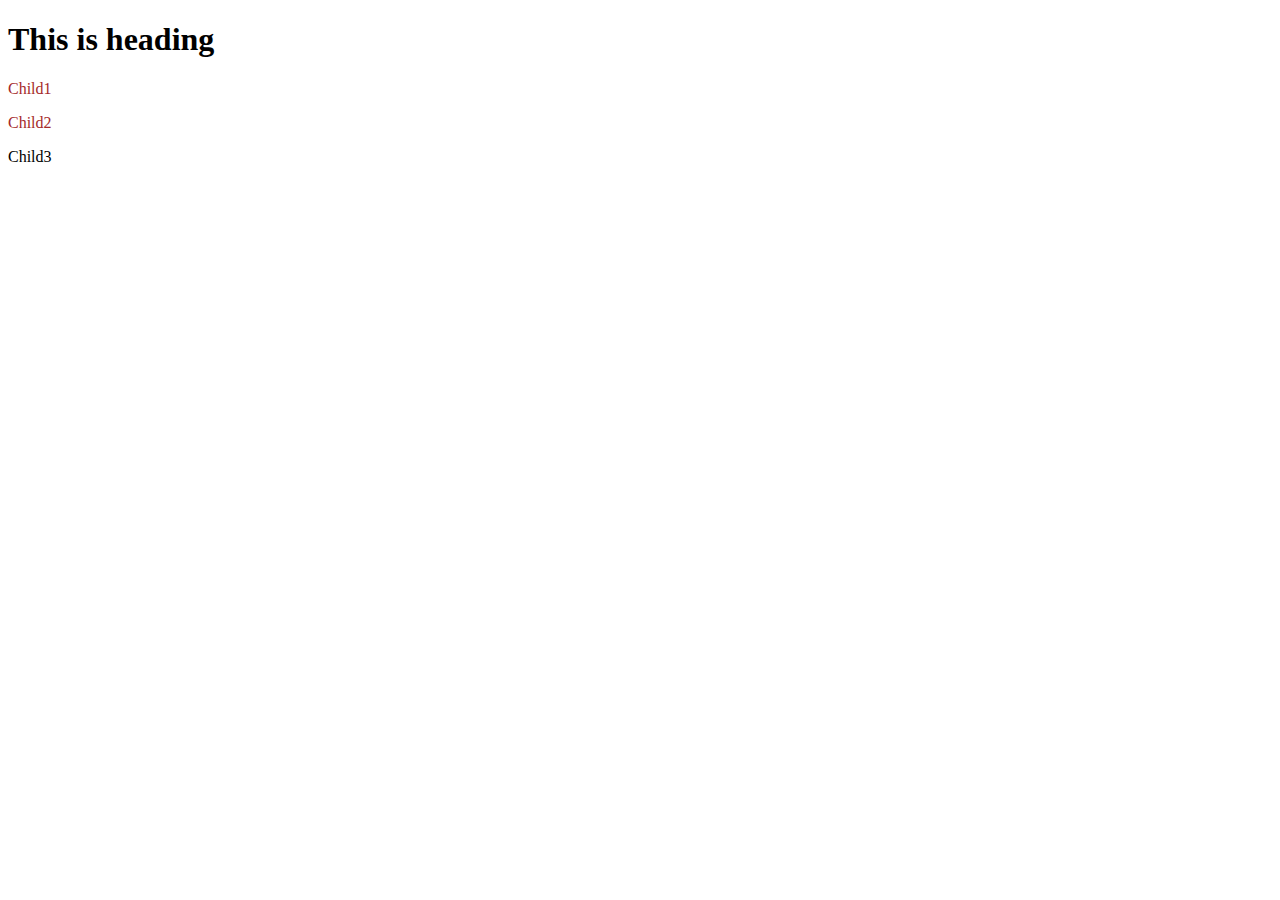
<file: css/Class 1/index.html>
<!DOCTYPE html>
<html lang="en">
<head>
    <meta charset="UTF-8">
    <meta name="viewport" content="width=device-width, initial-scale=1.0">
    <title>Class 1</title>
    <!-- <link rel="stylesheet" href="style.css"> -->
    <style>
        /* decendent combinator >>> this combinator  will select the p which will be inside the div. 
        div p{
            color: aquamarine;
        }

        /* child combinator( > ).....>>>> this selector will select the p which are direct in contact with the div */
        /* div>p{
            color: aqua;
        }  */

        /* Adjecent sibling selector + .>>>>This selector will select the immediate p after h1*/
        /* h1 + p{
            color: blue;
        } */
        /* General sibling selector ~ ....>>>> this selector will select*/
        h1~p{
            color: brown;
        }
    </style>
</head>
<body>
    <!-- Box model ->>
    <div class="cls1"> This is a box - content box.</div>
    <div class="cls2"> This is another box - border box.</div> -->

<!-- <div class="parent">

    <p class="child">Child1</p>
    <p class="child">Child2</p>
</div>
    <p class="child">Child3</p> -->
    <h1>This is heading</h1>
    <p class="child">Child1</p>
    <p class="child">Child2</p>
    <div>
        <p class="child">Child3</p>
    </div>
</body>
</html>
</file>
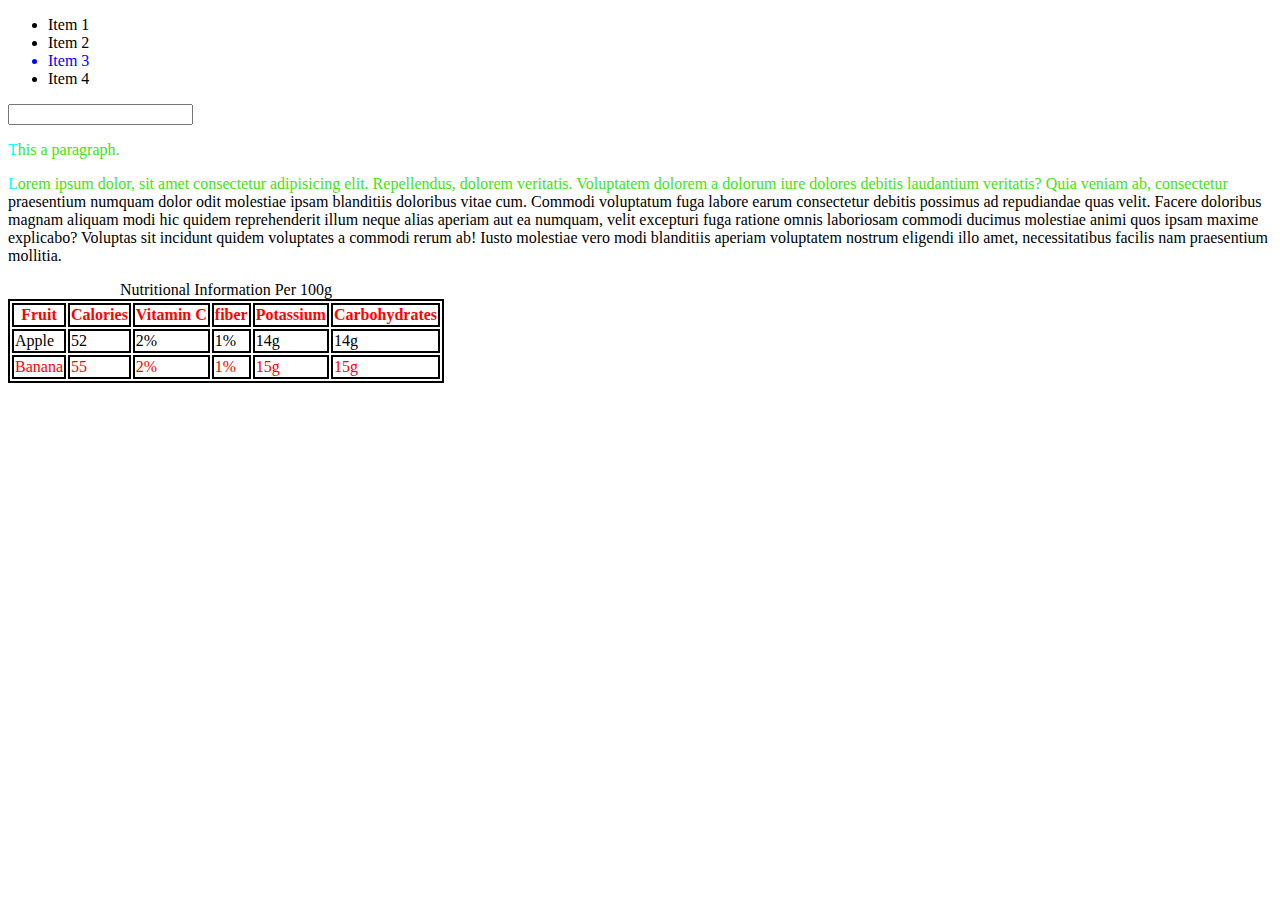
<file: css/Class 3/index.html>
<!DOCTYPE html>
<html lang="en">

<head>
    <meta charset="UTF-8">
    <meta name="viewport" content="width=device-width, initial-scale=1.0">
    <title>z-index</title>
    <style>
        /* .doraemon:hover {
            content: url(toung.webp);
            height: 100px;
            width: 100px;
        } */
        li:nth-child(3){
            color: blue;
        }
        table{
            border: 2px solid black;
        }
        th{
            border: 2px solid black;

        }
        td{
            border: 2px solid black;

        }
        tr:nth-child(odd)
        {
            color: red;
        }
        .inp:focus{
background: red;
        }
        /* p::before{
            content: "Note:";
        }
        p::after{
            content: "*";
            color: red;
        } */
        p::first-letter{
            color: aqua;
            
        }
        p::first-line{
            color: rgb(63, 228, 13);
        }
    </style>
</head>

<body>
    <!-- <div>

        <img class="doraemon" src="doraemon.webp" alt="">
         <img class="toung" src="toung.webp" alt="" height="100px" width="100px"> -->
    <!-- </div> -->
    <ul>
        <li>Item 1 </li>
        <li>Item 2</li>
        <li>Item 3</li>
        <li>Item 4</li>
    </ul>
    <table>
        <caption>Nutritional Information Per 100g</caption>
        <tr>

            <th>Fruit</th>
            <th>Calories</th>
            <th>Vitamin C</th>
            <th>fiber</th>
            <th>Potassium</th>
            <th>Carbohydrates</th>
        </tr>
        <tr>

            <td >Apple</td>
            <td>52</td>
            
            <td >2%</td>
            <td>1%</td>
            <td>14g</td>
            <td>14g</td>
        </tr>
        <tr>
            <td >Banana</td>
            
            <td>55</td>
            <td >2%</td>
            <td>1%</td>
            <td>15g</td>
            <td>15g</td>
        </tr>
        <input type="text" class="inp">
        <p>This a paragraph.</p>
        <p>Lorem ipsum dolor, sit amet consectetur adipisicing elit. Repellendus, dolorem veritatis. Voluptatem dolorem a dolorum iure dolores debitis laudantium veritatis? Quia veniam ab, consectetur praesentium numquam dolor odit molestiae ipsam blanditiis doloribus vitae cum. Commodi voluptatum fuga labore earum consectetur debitis possimus ad repudiandae quas velit. Facere doloribus magnam aliquam modi hic quidem reprehenderit illum neque alias aperiam aut ea numquam, velit excepturi fuga ratione omnis laboriosam commodi ducimus molestiae animi quos ipsam maxime explicabo? Voluptas sit incidunt quidem voluptates a commodi rerum ab! Iusto molestiae vero modi blanditiis aperiam voluptatem nostrum eligendi illo amet, necessitatibus facilis nam praesentium mollitia.</p>
</body>

</html>
</file>
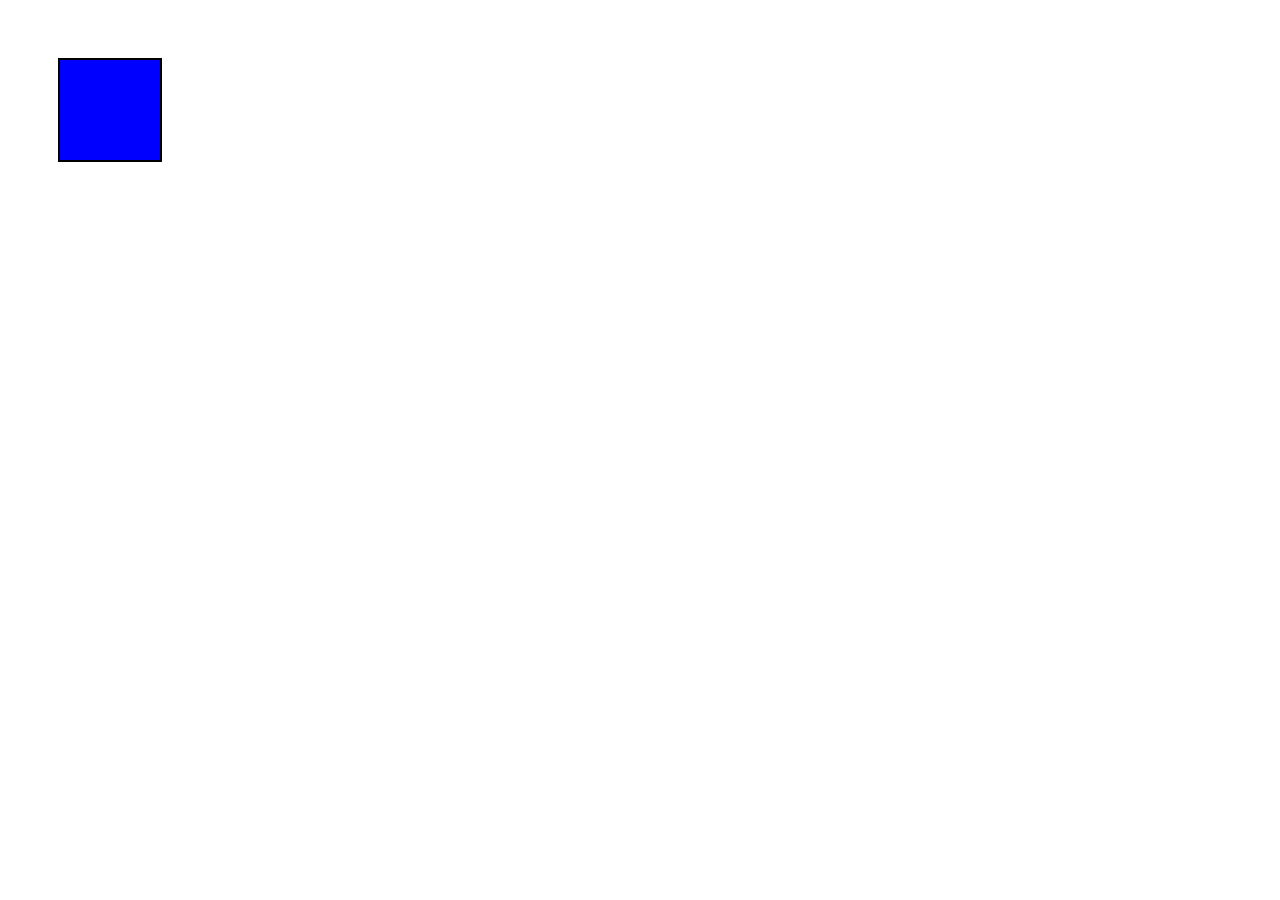
<file: css/Class 5/index.html>
<!DOCTYPE html>
<html lang="en">
<head>
    <meta charset="UTF-8">
    <meta name="viewport" content="width=device-width, initial-scale=1.0">
    <title>Transforms</title>
    <style>
        .box{
            height: 100px;
            width: 100px;
            background-color: blue;
            margin: 50px;
            display: inline-block;
            border: 2px solid black;
            /* transform: translate(40px,30px);
            transform: rotate(45deg);
            transform: skew(10deg,20deg);
            transform: scale(2,5); */
            /* transform: matrix(2,20,10,2,40,30); */
        }
    </style>
</head>
<body>
    <div class="box"></div>
</body>
</html>
</file>
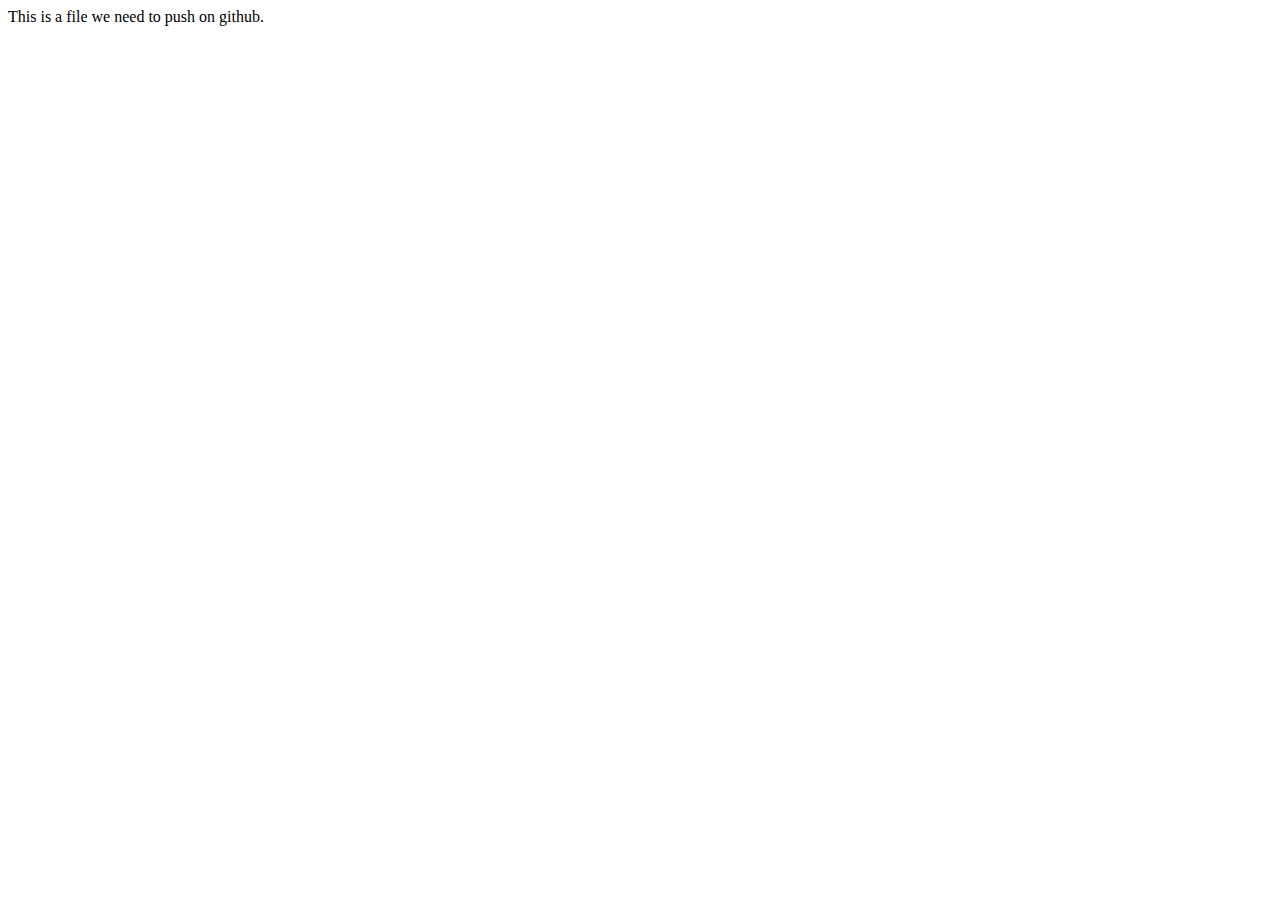
<file: Github/Project 1/index.html>
<!DOCTYPE html>
<html lang="en">

<head>
    <meta charset="UTF-8">
    <meta http-equiv="X-UA-Compatible" content="IE=edge">
    <meta name="viewport" content="width=device-width, initial-scale=1.0">
    <title>Document</title>
</head>

<body>
    This is a file we need to push on github.
</body>

</html>
</file>
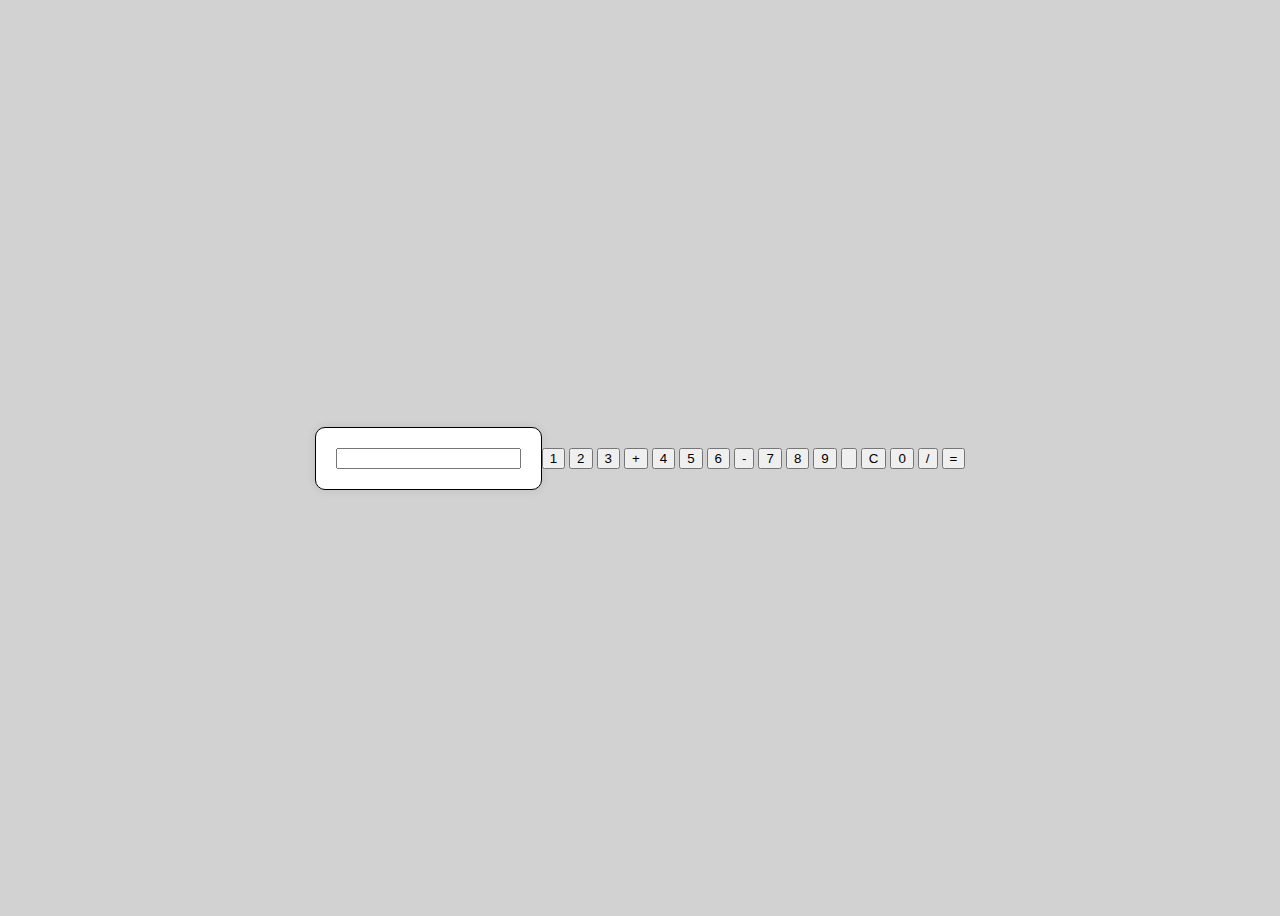
<file: Javascipt/Class 11/index.html>
<!DOCTYPE html>
<html lang="en">
<head>
    <meta charset="UTF-8">
    <meta name="viewport" content="width=device-width, initial-scale=1.0">
    <title>Calculator</title>
    <style>
        body {
            display: flex;
            justify-content: center;
            align-items: center;
            height: 100vh;
            background-color: #d3d2d2;
        }
        .calculator {
            border: 1px solid #000;
            border-radius: 10px;
            padding: 20px;
            background-color: #fff;
            box-shadow: 0 0 10px rgba(0, 0, 0, 0.1);
            display: inline-block;
        }
        .display {
            width: 90%;
            height: 50px;
            padding: 10px;
            margin-bottom: 10px;
            font-size: 2em;
            text-align: right;
            border: 1px solid #ccc;
            border-radius: 5px;
            background-color: #e0e0e0;
        }
        .buttons {
            display: grid;
            grid-template-columns: repeat(4, 1fr);
            gap: 10px;
        }
        .buttons input {
            padding: 20px;
            font-size: 1.5em;
            border: 1px solid #ccc;
            border-radius: 5px;
            background-color: #e0e0e0;
            cursor: pointer;
            text-align: center;
        }
        .buttons input:active {
            background-color: #ccc;
        }
    </style>
</head>
<body>
    <!-- <h2>Calculator</h2> -->
    <div class="calculator">
            <input type="text" id="dis">
        </div>
         
        <div class="num">
            <input type="button" value="1" id="1" onclick="show('1')" >
            <input type="button" value="2" id="2" onclick="show('2')">
            <input type="button" value="3" id="3" onclick="show('3')">
            <input type="button" value="+" id="+" onclick="show('+')">
            <input type="button" value="4" id="4" onclick="show('4')">
            <input type="button" value="5" id="5" onclick="show('5')">
            <input type="button" value="6" id="6" onclick="show('6')">
            <input type="button" value="-" id="-" onclick="show('-')">
            <input type="button" value="7" id="7" onclick="show('7')">
            <input type="button" value="8" id="8" onclick="show('8')">
            <input type="button" value="9" id="9" onclick="show('9')">
            <input type="button" value="" id="" onclick="show('*')">
            <input type="button" value="C" id="C" onclick="reset()">
            <input type="button" value="0" id="0" onclick="show('0')">
            <input type="button" value="/" id="/" onclick="show('/')">
            <input type="button" value="=" id="=" onclick="result()">
        </div>
    </div>
</body>
</html>
<script>
    function show(num){
        dis.value+=num
    }
    function result(){
        dis.value=eval(dis.value)
    }
    function reset(){
        dis.value=""
    }
</script>
</file>
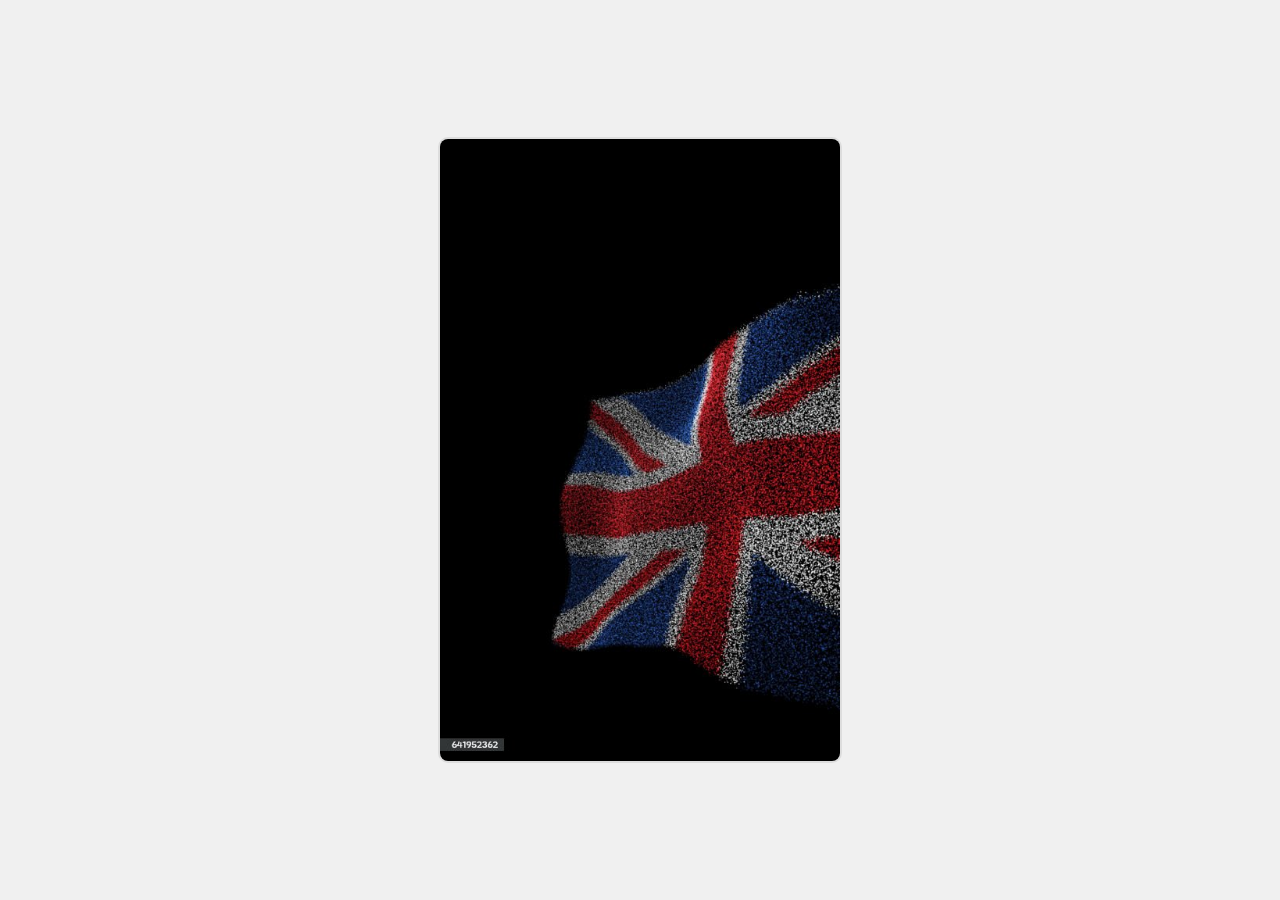
<file: Javascipt/Class 19/index.html>
<!DOCTYPE html>
<html lang="en">
<head>
    <meta charset="UTF-8">
    <meta name="viewport" content="width=device-width, initial-scale=1.0">
    <title>Image slider.</title>
    <style>
        body {
            margin: 0;
            padding: 0;
            display: flex;
            justify-content: center;
            align-items: center;
            height: 100vh;
            background-color: #f0f0f0;
        }
    
        .slider {
            width: 80%;
            max-width: 400px;
            overflow: hidden;
            border: 2px solid #ddd;
            border-radius: 10px;
        }
    
        .slides {
            display: flex;
            width: 200%;
            animation: slide 12s infinite;
        }
    
        .slides img {
            width: 100%;
            height: auto;
        }
    
        @keyframes slide {
            0% {
                transform: translateX(0);
            }
    
            25% {
                transform: translateX(-100%);
            }
    
            50% {
                transform: translateX(-200%);
            }
    
            75% {
                transform: translateX(-300%);
            }
        }
    </style>

</head>
<body>
    <div class="slider">
        <div class="slides">
            <img src="1.jpg" alt=""><img src="2.jpg" alt=""><img src="3.jpg" alt=""><img src="4.jpg" alt="">
        </div>
    </div>
</body>
</html>
</file>
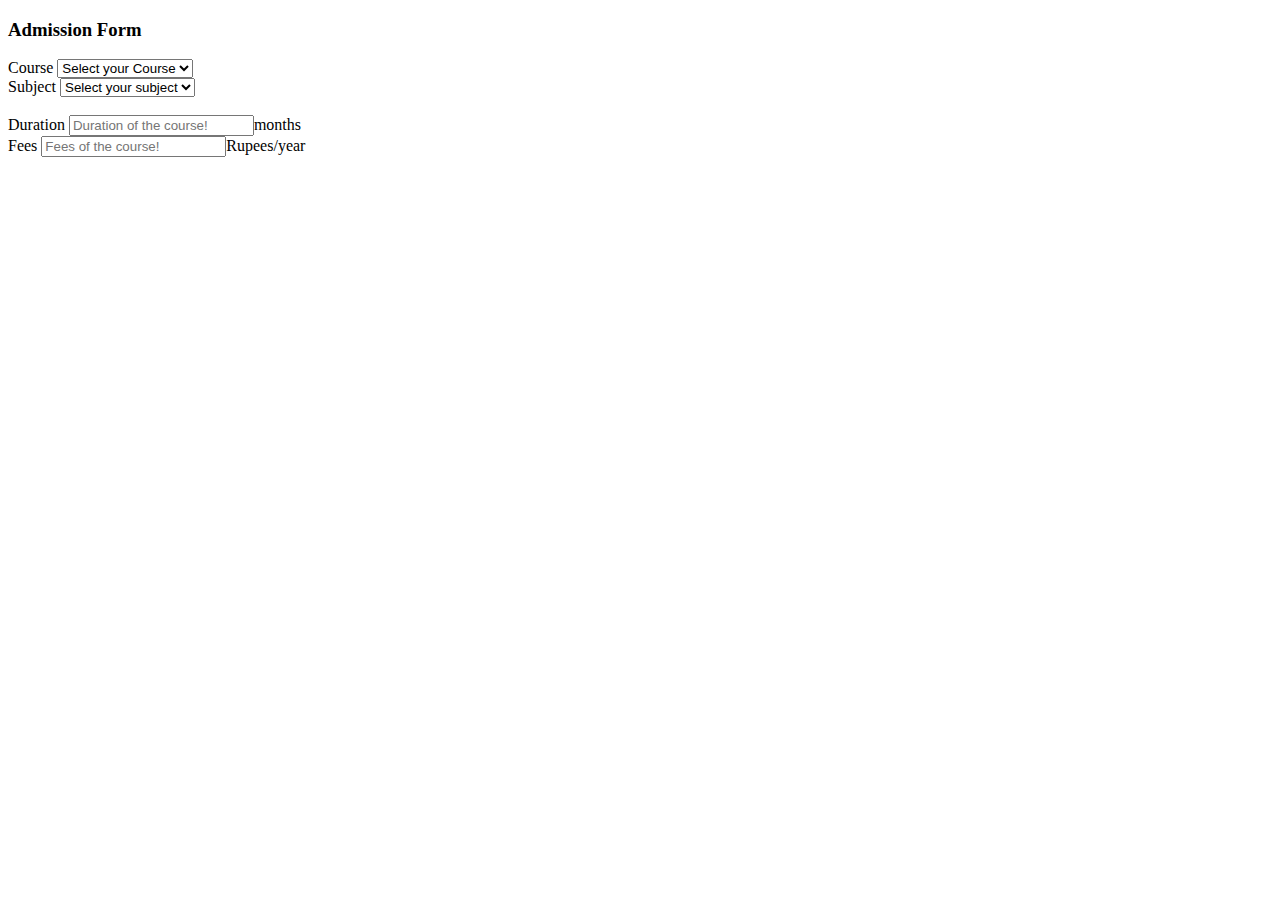
<file: Javascipt/Class 20/Index.html>
<!DOCTYPE html>
<html lang="en">

<head>
    <meta charset="UTF-8">
    <meta name="viewport" content="width=device-width, initial-scale=1.0">
    <title>Admission Form </title>
</head>

<body>
    <h3>Admission Form</h3>
    <label for="course">Course</label>
    <select id="course" onchange="show()">
        <option value="">Select your Course</option>
    </select><br>
    <label for="subject">Subject</label>
    <select id="subject" onchange="result()">
        <option value="">Select your subject</option>
    </select>
    <br>
    <br>
    <label for="duration">Duration</label>
    <input type="text" placeholder="Duration of the course!" id="duration"><label
        for="years">months</label><br>
    <label for="fees">Fees</label>
    <input type="text" name="fees" placeholder="Fees of the course!" id="fees"><label for="rupees">Rupees/year</label>
    <script>
        function loadCourse() {
            coursetd = document.getElementById("course");
            coursetd.innerHTML += "<option id ='one' value = 'bca1' > BCA</option > <option id='two' value='mca1'>MCA</option>"
        }

        function show() {
            subjecttd = document.getElementById("subject");
            if (document.getElementById("course").value == "bca1") {
                subjecttd.innerHTML = "<option value='bcasub1'> Bca 1 Sub</option><option value='bcasub2'> Bca 2 Sub</option>";
            } else if (document.getElementById("course").value == "mca1") {
                subjecttd.innerHTML = "<option value='mcasub1'> Mca 1 Sub</option><option value='mcasub2'> Mca 2 Sub</option>";
            }
            else {
                subjecttd.innerHTML = "Select your subject";
            }
        }
        function result() {
            subjecttd = document.getElementById("subject");
            alert(subjecttd.value)  
            if (subjecttd.value == "bcasub1") {
                console.log("hi")
                document.getElementById("duration").value="36";
                document.getElementById("fees").value=25000;
            }else if(subjecttd.value == "bcasub2"){

                document.getElementById("duration").value=36;
                document.getElementById("fees").value=50000;
            } else if (subjecttd.value == "mcasub1") {

                document.getElementById("duration").value = 24;
                document.getElementById("fees").value = 30000;
            }
             else if (subjecttd.value == "mcasub2") {

                document.getElementById("duration").value = 24;
                document.getElementById("fees").value = 10000;
            }
        }
        window.onload = loadCourse();
    </script>
</body>

</html>
</file>
<file: css/Class 1/style.css>
.cls1{
    border: 2px solid black;
    height: 200px;
    width: 200px;
    padding: 30px;
    margin: 10px;
    box-sizing: content-box;
    background-color: rgb(216, 197, 235);
}
.cls2{
    border: 2px solid red;
    height:200px;
    width: 200px;
    margin: 10px;
    padding: 30px;
    box-sizing: border-box;
    background-color: rgb(173, 245, 245);
}
</file>
